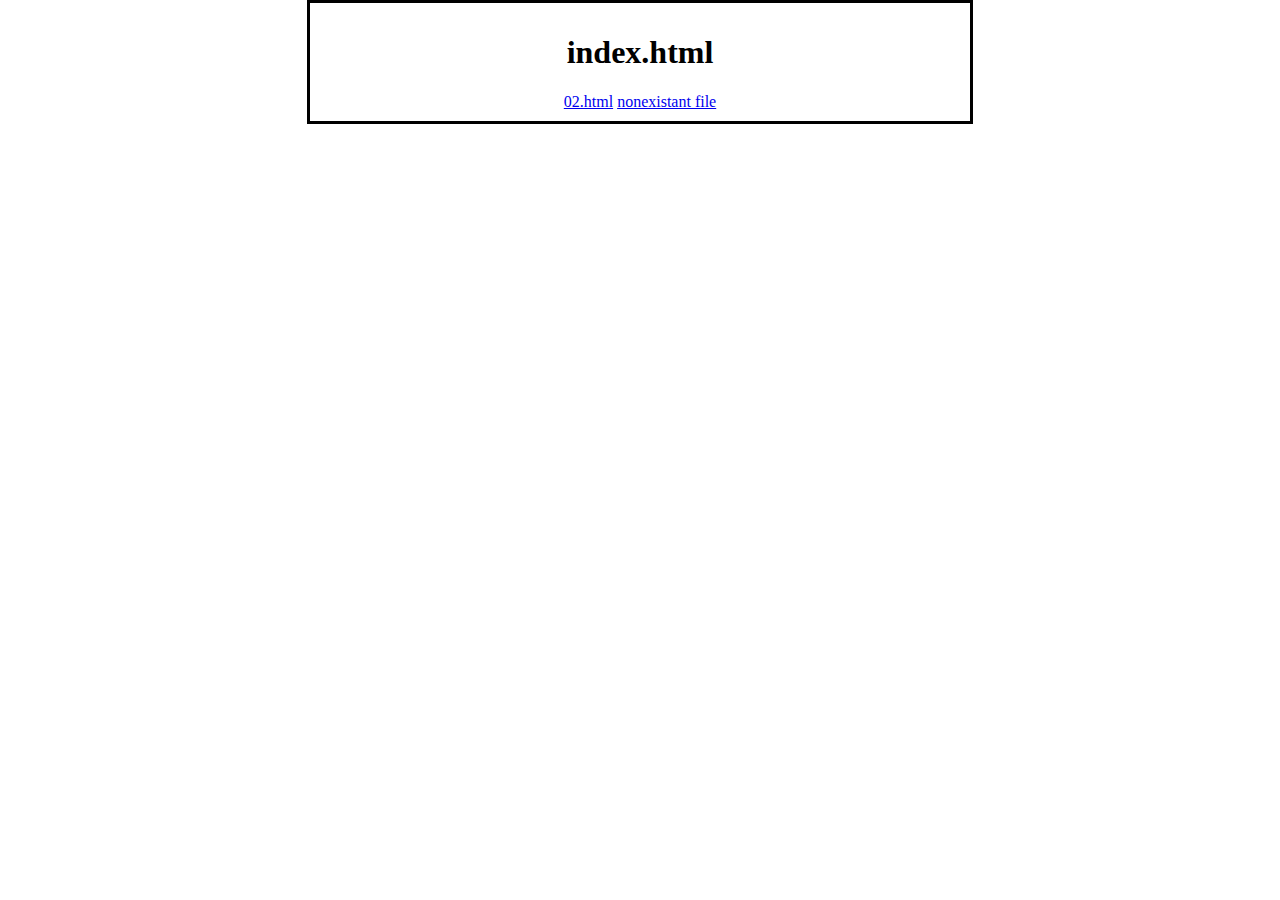
<file: front_root/index.html>
<!DOCTYPE html>
<html>

<head>
  <meta charset="utf-8">
  <meta name="viewport" content="width=device-width">
  <title>go web server</title>
  <link href="style.css" rel="stylesheet" type="text/css" />
</head>

<body>
  <h1>index.html</h1>
  <a href="02.html">02.html</a>
  <a href="nonexistant file">nonexistant file</a>
  

</body>

</html>
</file>
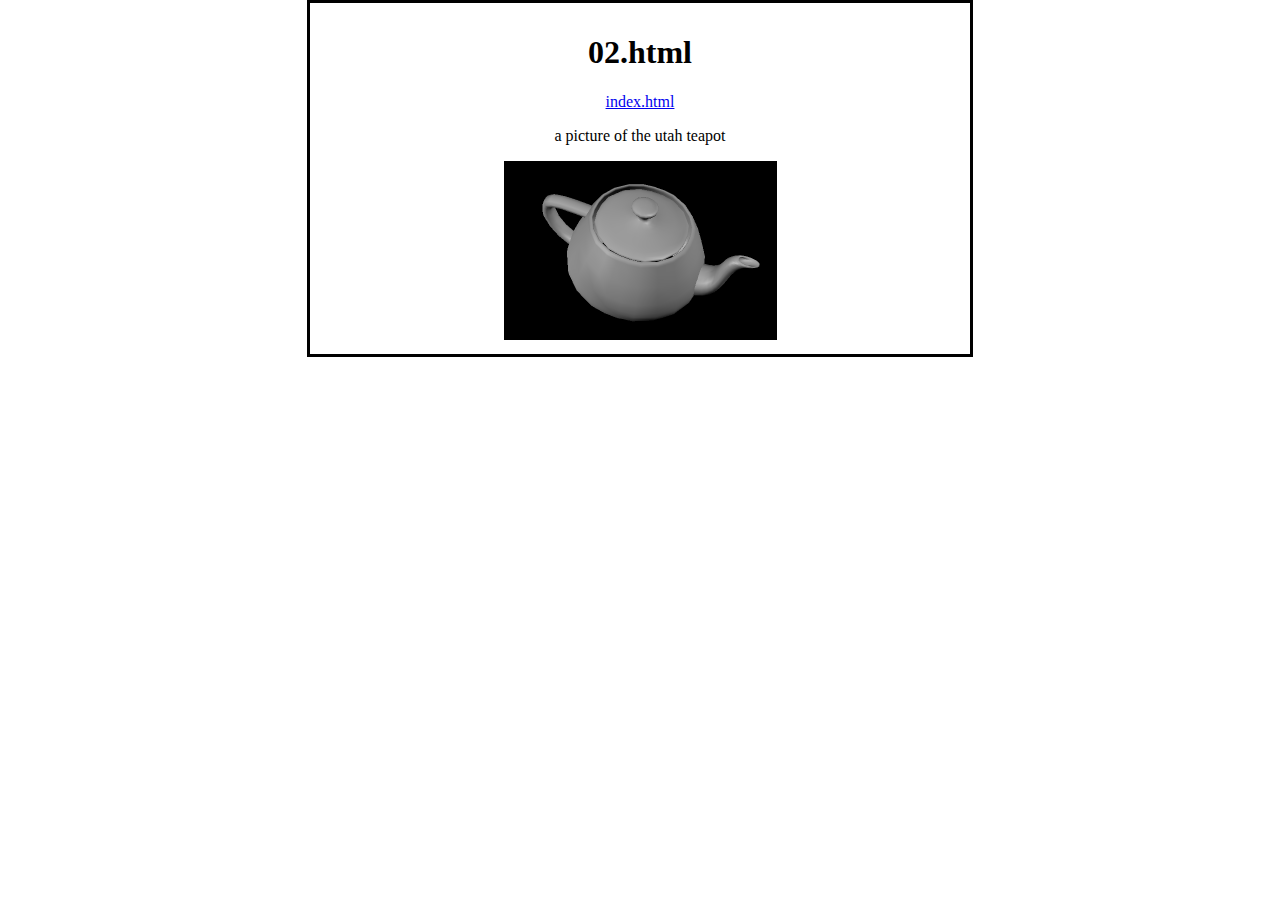
<file: front_root/02.html>
<!DOCTYPE html>
<html>

<head>
  <meta charset="utf-8">
  <meta name="viewport" content="width=device-width">
  <title>go web server</title>
  <link href="style.css" rel="stylesheet" type="text/css" />
</head>

<body>
  <h1>02.html</h1>
  <a href="index.html">index.html</a>
  <p>a picture of the utah teapot</p>
  <img src="solidteapot.gif">
  
  

</body>

</html>
</file>
<file: front_root/style.css>
body {
  margin: auto;
  width: 50%;
  border: 3px solid black;
  padding: 10px;
  text-align: center;
}
</file>
